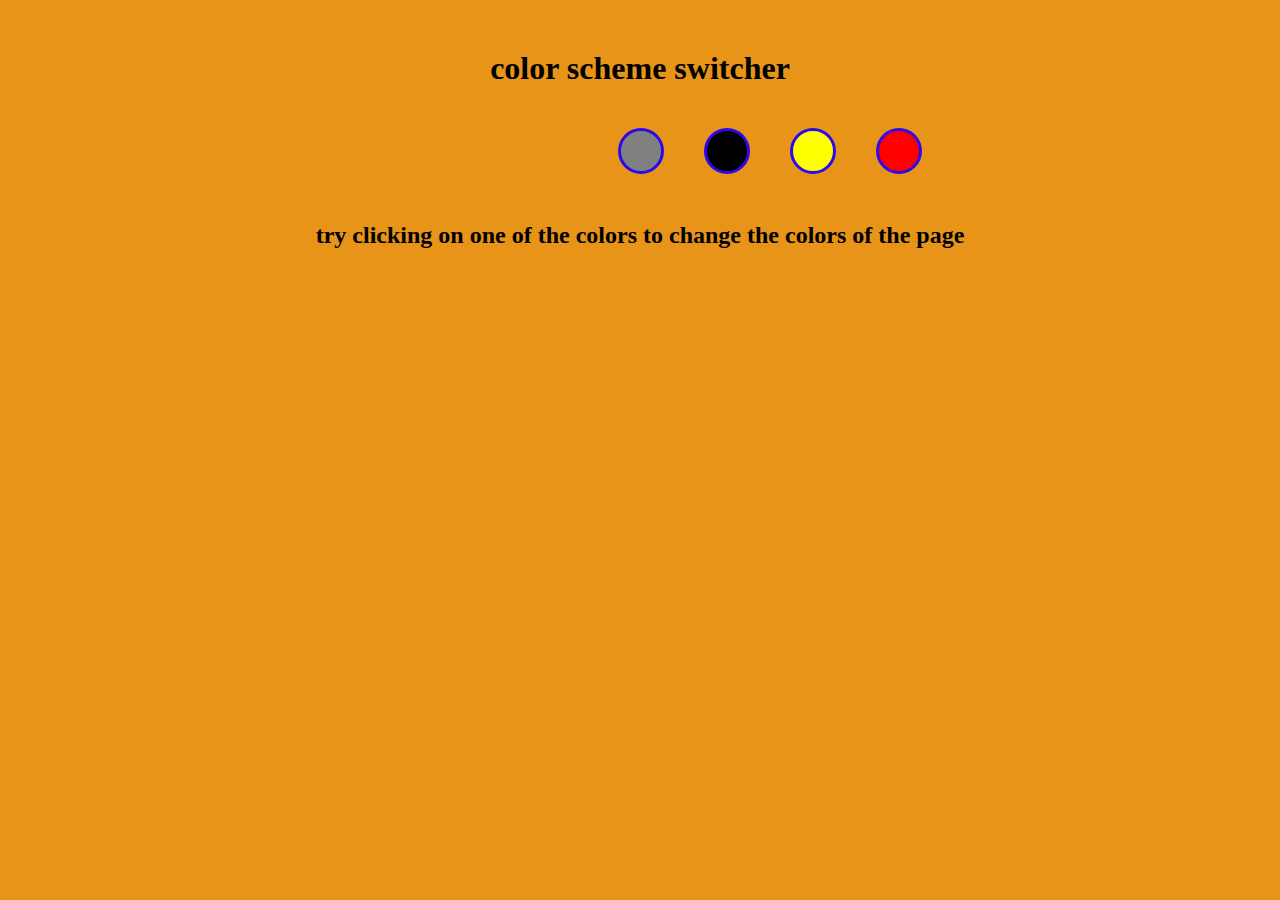
<file: background_color_changer/index.html>
<!DOCTYPE html>
<html lang="en">

<head>
    <meta charset="UTF-8">
    <meta http-equiv="X-UA-Compatible" content="IE=edge">
    <meta name="viewport" content="width=device-width, initial-scale=1.0">
    <title>color switcher</title>
    <link rel="stylesheet" type="text/css" href="style.css">
</head>

<body>
    <div>
        <h1>color scheme switcher</h1>
        <ul id="switcher">
            <li id="graybutton" onclick="switchgray()"></li>

            <li id="blackbutton" onclick="switchblack()"></li>
            <li id="yellowbutton" onclick="switchyellow()"></li>
            <li id="redbutton" onclick="switchred()"></li>
        </ul>
        <br>
        <h2>try clicking on one of the colors to change the colors of the page</h2>
    </div>


    <script src="index.js"></script>
</body>

</html>
</file>
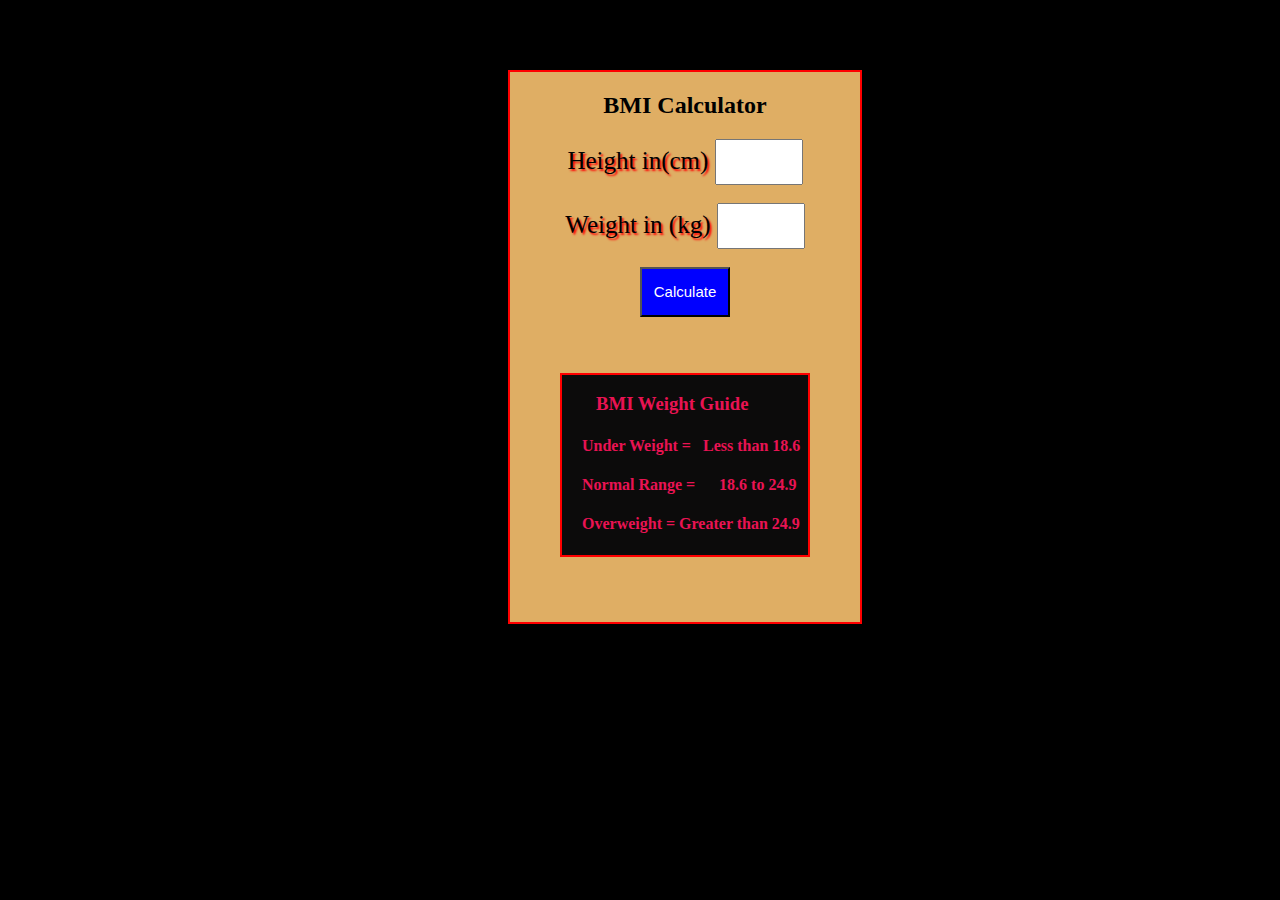
<file: BMI_Calculator/index.html>
<!DOCTYPE html>
<html lang="en">

<head>
    <meta charset="UTF-8">
    <meta http-equiv="X-UA-Compatible" content="IE=edge">
    <meta name="viewport" content="width=device-width, initial-scale=1.0">
    <title>BMI Calculator</title>
    <link rel="stylesheet" type="text/css" href="style.css">
</head>

<body>

    <div id="main_div">

        <h2>BMI Calculator</h2>
        <label>Height in(cm) </label>
        <input type="text" id="height" min="1" max="240">
        <br>
        <br>
        <label>Weight in (kg) </label>
        <input type="text" id="weight" min="1" max="200">
        <br>
        <br>
        <button id="submit" type="submit">Calculate</button>
        <h2 id="result"></h2>
        <br>
        <br>
        <div id="lower_div">
            <h3><b>&nbsp&nbsp BMI Weight Guide</b></h3>
            <h4>Under Weight = &nbsp Less than 18.6</h4>
            <h4>Normal Range =&nbsp&nbsp&nbsp&nbsp&nbsp 18.6 to 24.9</h4>
            <h4>Overweight = Greater than 24.9</h4>


        </div>

    </div>


    <script src="index.js">
    </script>
</body>

</html>
</file>
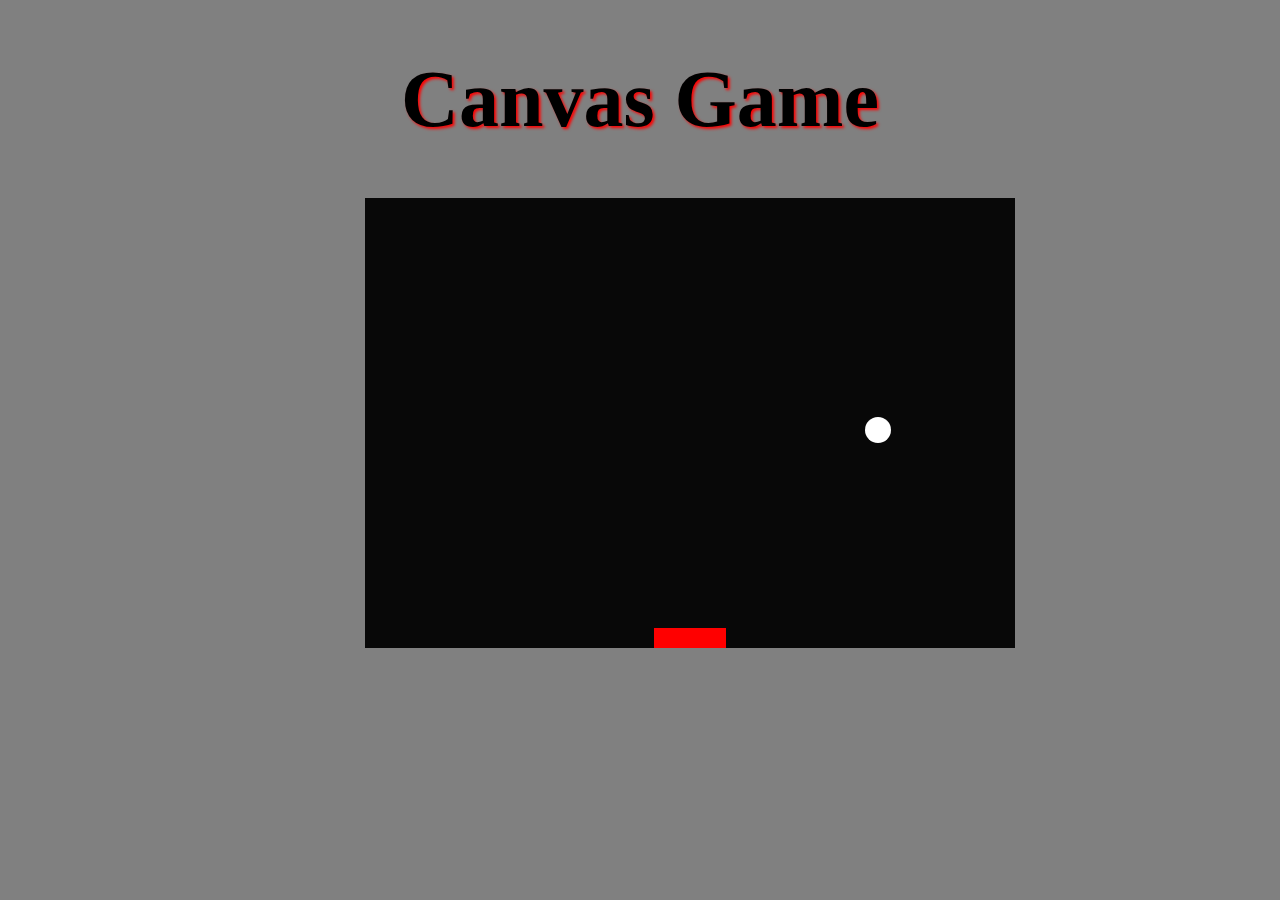
<file: canvas Game/index.html>
<!DOCTYPE html>
<html lang="en">

<head>
    <meta charset="UTF-8">
    <meta http-equiv="X-UA-Compatible" content="IE=edge">
    <meta name="viewport" content="width=device-width, initial-scale=1.0">
    <title>Canvas Game</title>
    <link rel="stylesheet" type="text/css" href="style.css">
</head>

<body>
    <h1>Canvas Game</h1>
    <canvas id="mycanvas" width="650" height="450"></canvas>
    <script src="index.js"></script>
</body>

</html>
</file>
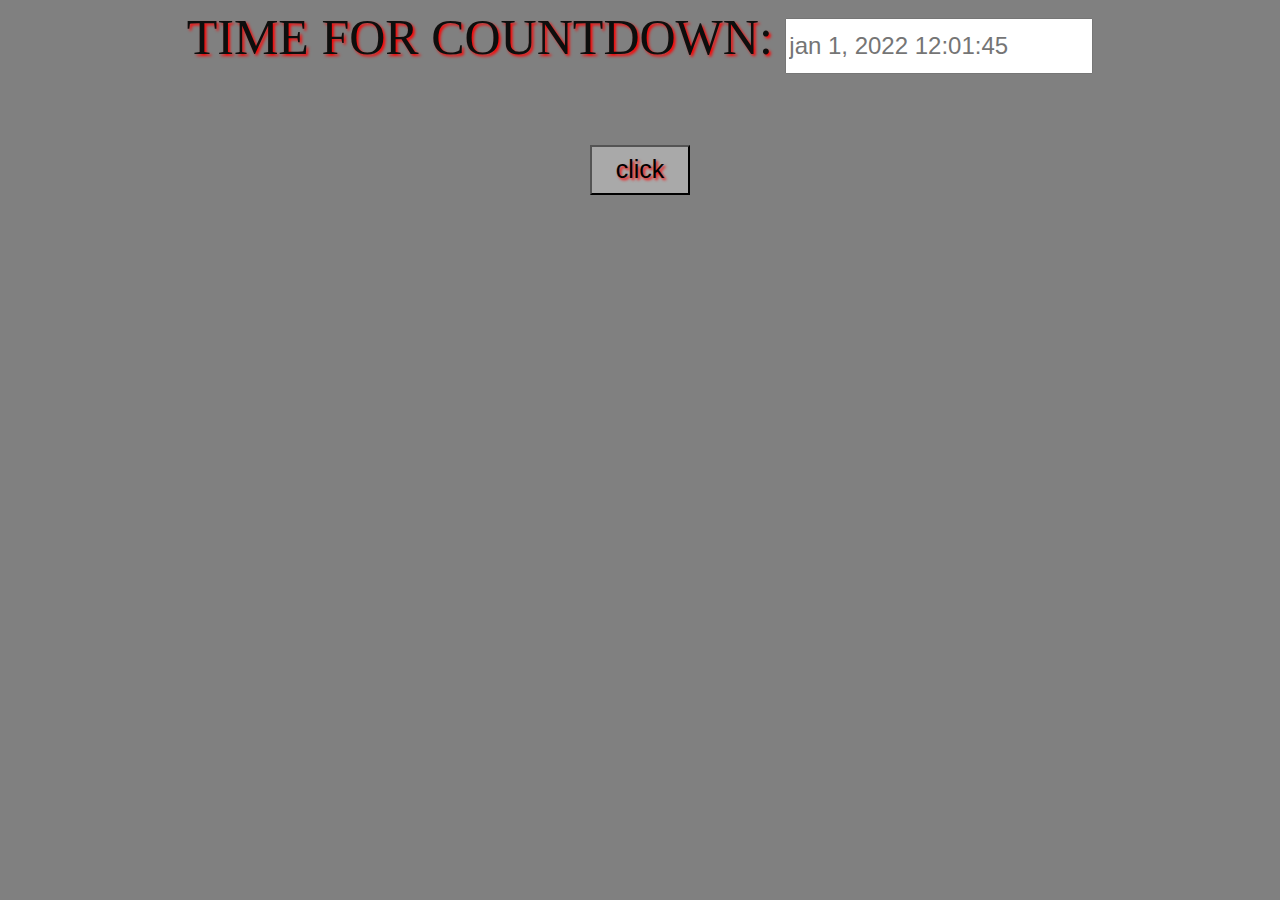
<file: countdown timer/index.html>
<!DOCTYPE html>
<html lang="en">

<head>
    <meta charset="UTF-8">
    <meta http-equiv="X-UA-Compatible" content="IE=edge">
    <meta name="viewport" content="width=device-width, initial-scale=1.0">
    <title>Countdown timer</title>
    <link rel="stylesheet" type="text/css" href="style.css">
</head>

<body>
    <label>Time for countdown: </label>
    <input type="text" id="countDownTime" placeholder="jan 1, 2022 12:01:45">
    <br>
    <br>
    <button onclick="fun();">click</button>
    <div id="root"></div>
    <script src="index.js"></script>
</body>

</html>
</file>
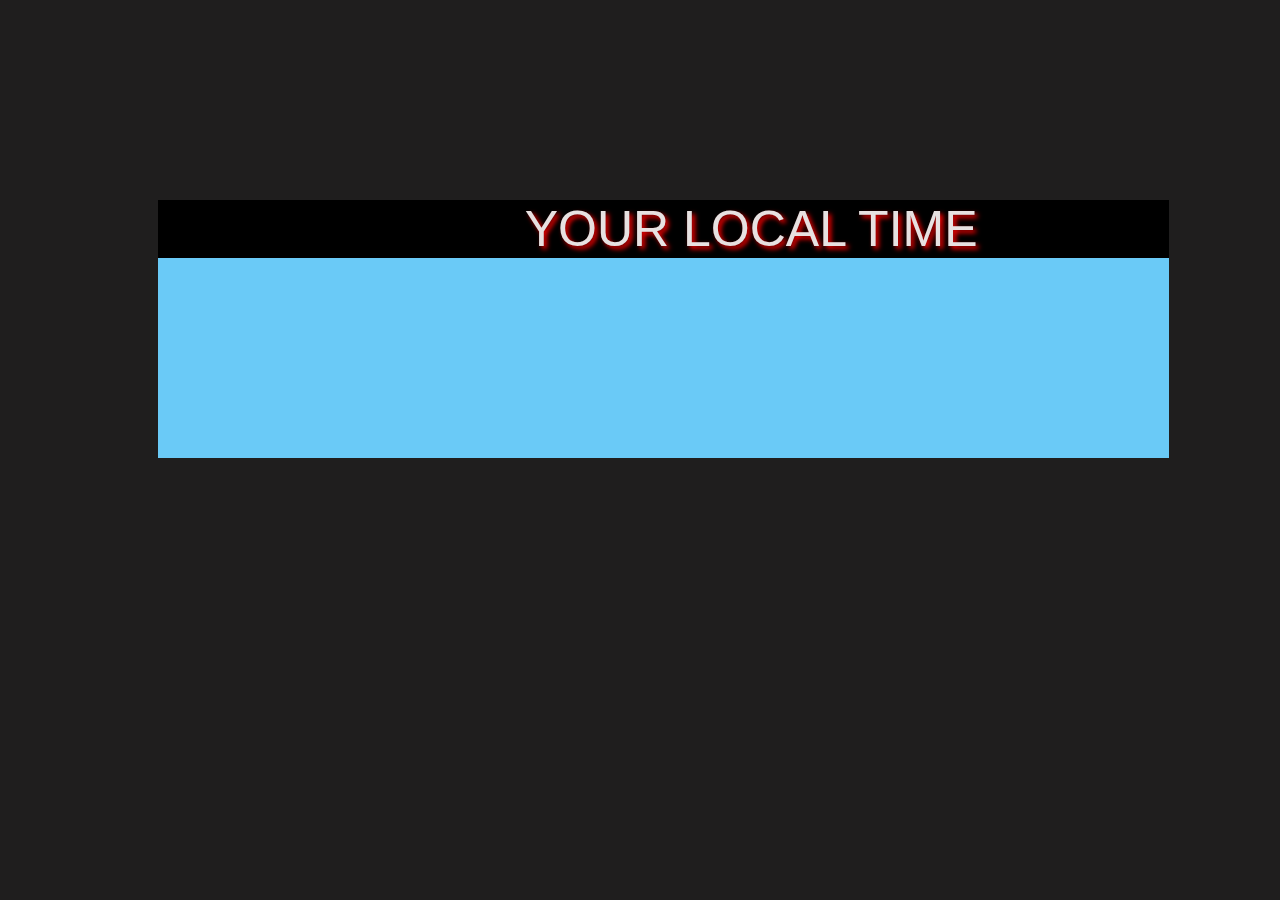
<file: digital clock/index.html>
<!DOCTYPE html>
<html lang="en">

<head>
    <meta charset="UTF-8">
    <meta http-equiv="X-UA-Compatible" content="IE=edge">
    <meta name="viewport" content="width=device-width, initial-scale=1.0">
    <title>digital clock</title>
    <link rel="stylesheet" type="text/css" href="style.css">
</head>

<body>
    <div id="banner"><span>your local time</span></div>
    <div id="clock"></div>


    <script src="index.js"></script>
</body>

</html>
</file>
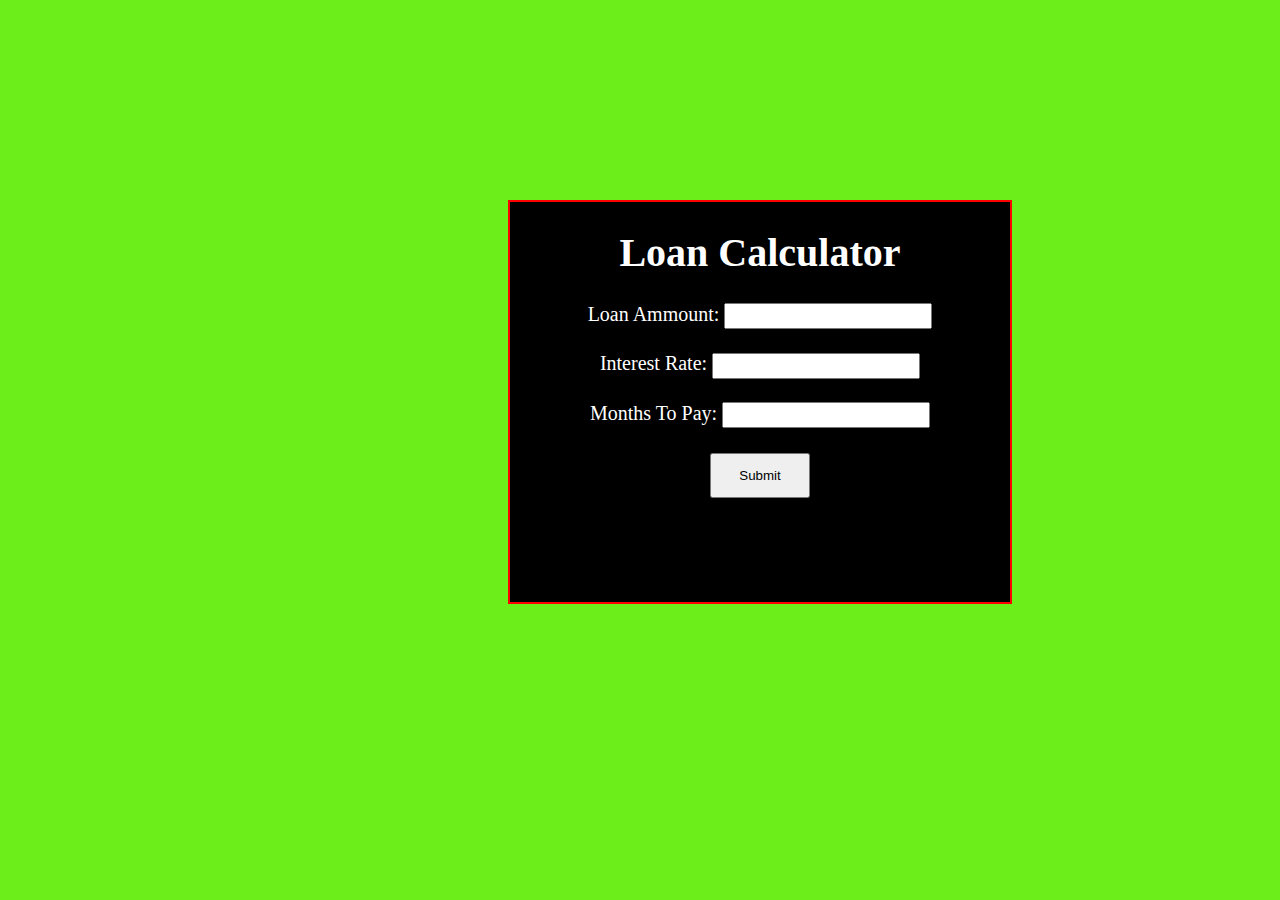
<file: Loan_Calculator/index.html>
<!DOCTYPE html>
<html lang="en">

<head>
    <meta charset="UTF-8">
    <meta http-equiv="X-UA-Compatible" content="IE=edge">
    <meta name="viewport" content="width=device-width, initial-scale=1.0">
    <title>Loan Calculator</title>
    <link rel="stylesheet" type="text/css" href="style.css">
</head>

<body>
    <div>
        <div id="loancal">
            <h1>Loan Calculator</h1>
            <label>Loan Ammount:</label>
            <input type="number" min="1" max="90000000000" id="loan_ammount">
            <br>
            <br>
            <label>Interest Rate:</label>
            <input type="number" min="1" id="Interest_Rate">
            <br>
            <br>
            <label>Months To Pay:</label>
            <input type="number" min="1" id="Months_To_Pay">

            <h2 id="payment"> </h2>
            <input style="width: 100px; height: 45px;" type="submit" onclick="calculateloan()">
        </div>
    </div>
    <script src="index.js"></script>
</body>

</html>
</file>
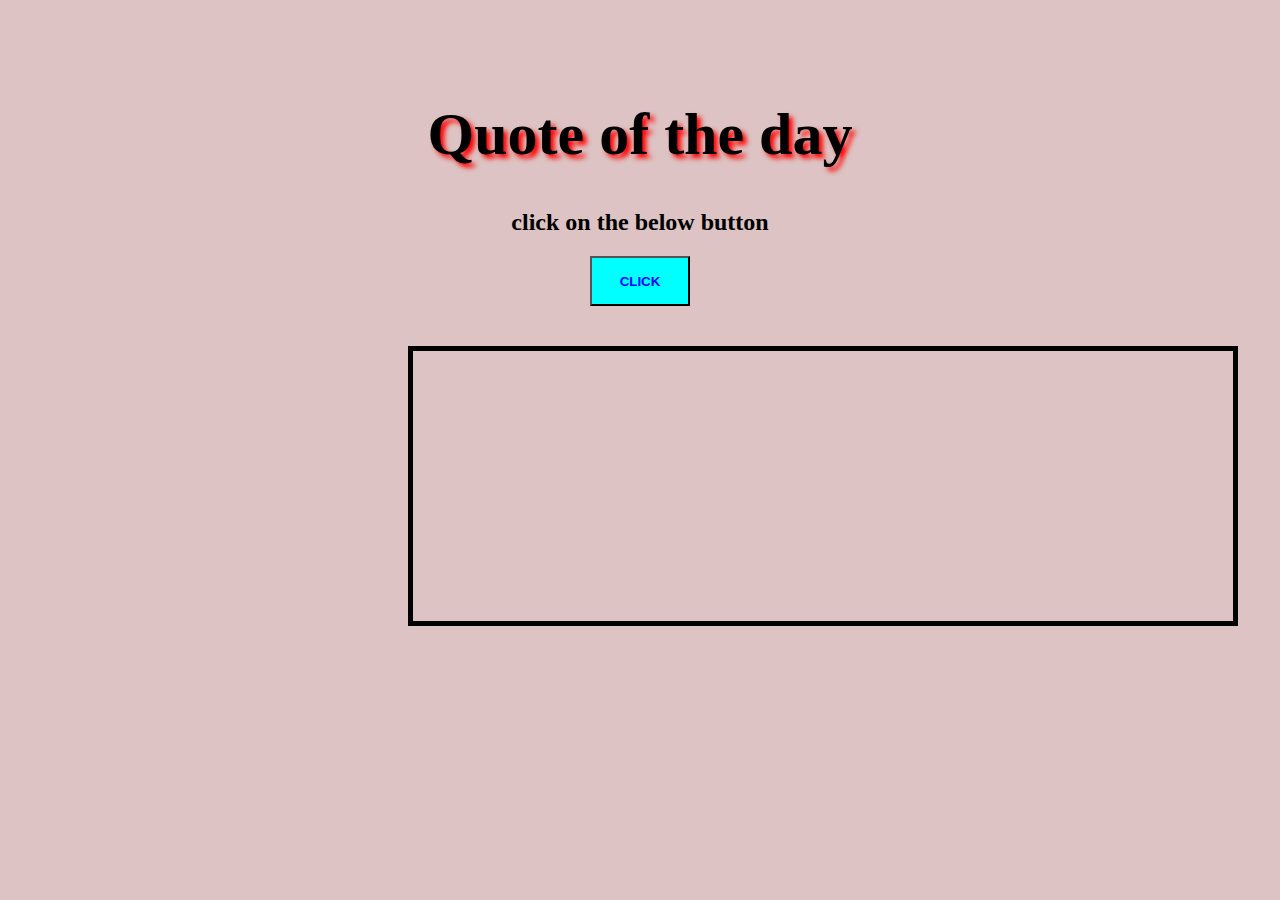
<file: quote/index.html>
<!DOCTYPE html>
<html lang="en">

<head>
    <meta charset="UTF-8">
    <meta http-equiv="X-UA-Compatible" content="IE=edge">
    <meta name="viewport" content="width=device-width, initial-scale=1.0">
    <title>Quote</title>
    <link rel="stylesheet" type="text/css" href="style.css">
</head>

<body>


    <div>
        <h1>Quote of the day</h1>
        <h2>click on the below button </h2>
        <button id="clickme" onclick="showQuote()"><b>CLICK</b></button>
        <div id="quotediv">

            <h2 id="quote"></h2>

            <h2 style="text-align: right;" id="author"></h2>


        </div>
    </div>

    <script src="index.js"></script>
</body>

</html>
</file>
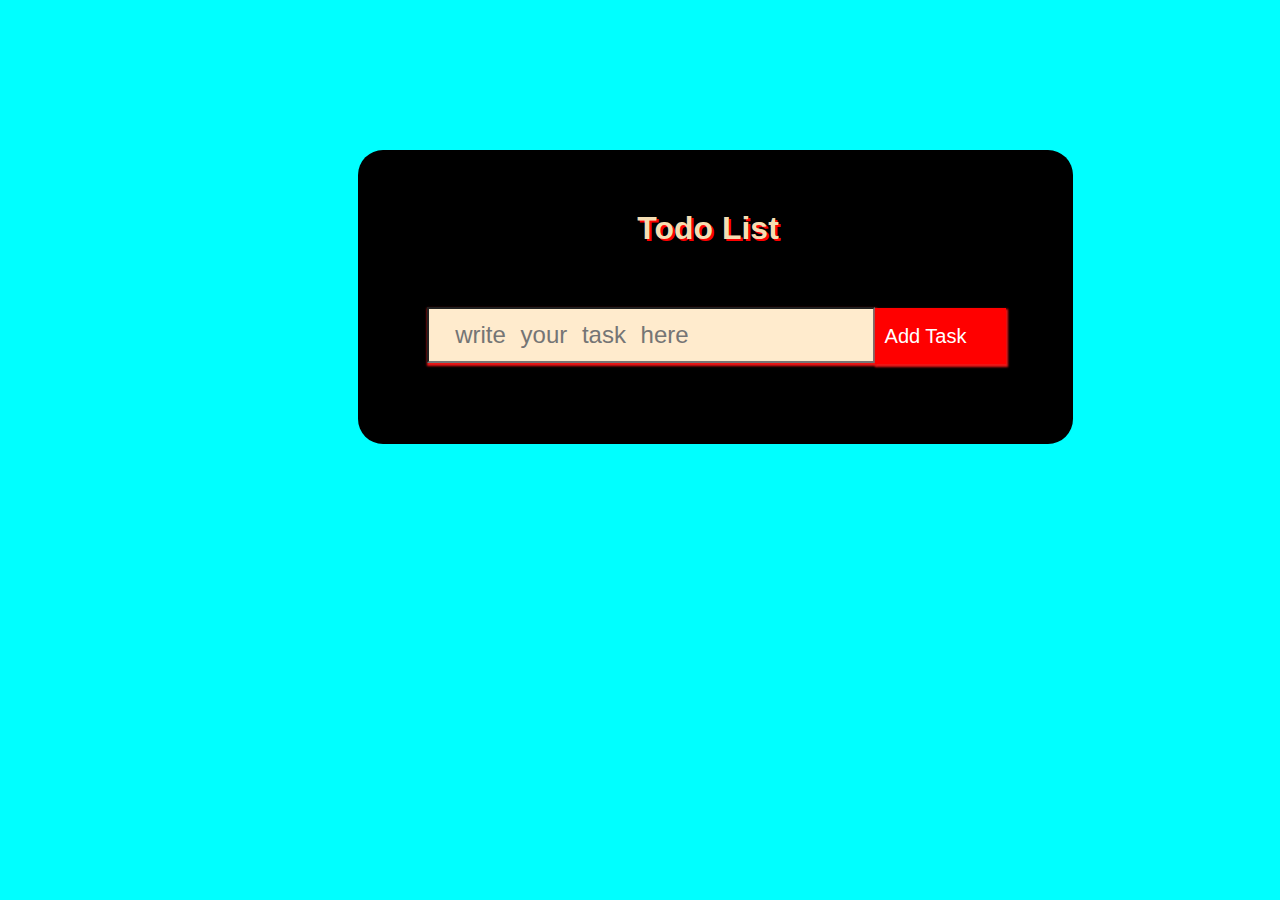
<file: todo list/index.html>
<!DOCTYPE html>
<html lang="en">

<head>
    <meta charset="UTF-8">
    <meta http-equiv="X-UA-Compatible" content="IE=edge">
    <meta name="viewport" content="width=device-width, initial-scale=1.0">
    <title>Todo List</title>
    <link rel="stylesheet" type="text/css" href="style.css">
</head>

<body>
    <div id="wrapper">
        <h1>Todo List</h1>
        <input id="task" placeholder=" write your task here"><button id="add">Add Task</button>
        <!--<hr>-->
        <div id="todos"> </div>
    </div>
    <script src="index.js"></script>
</body>

</html>
</file>
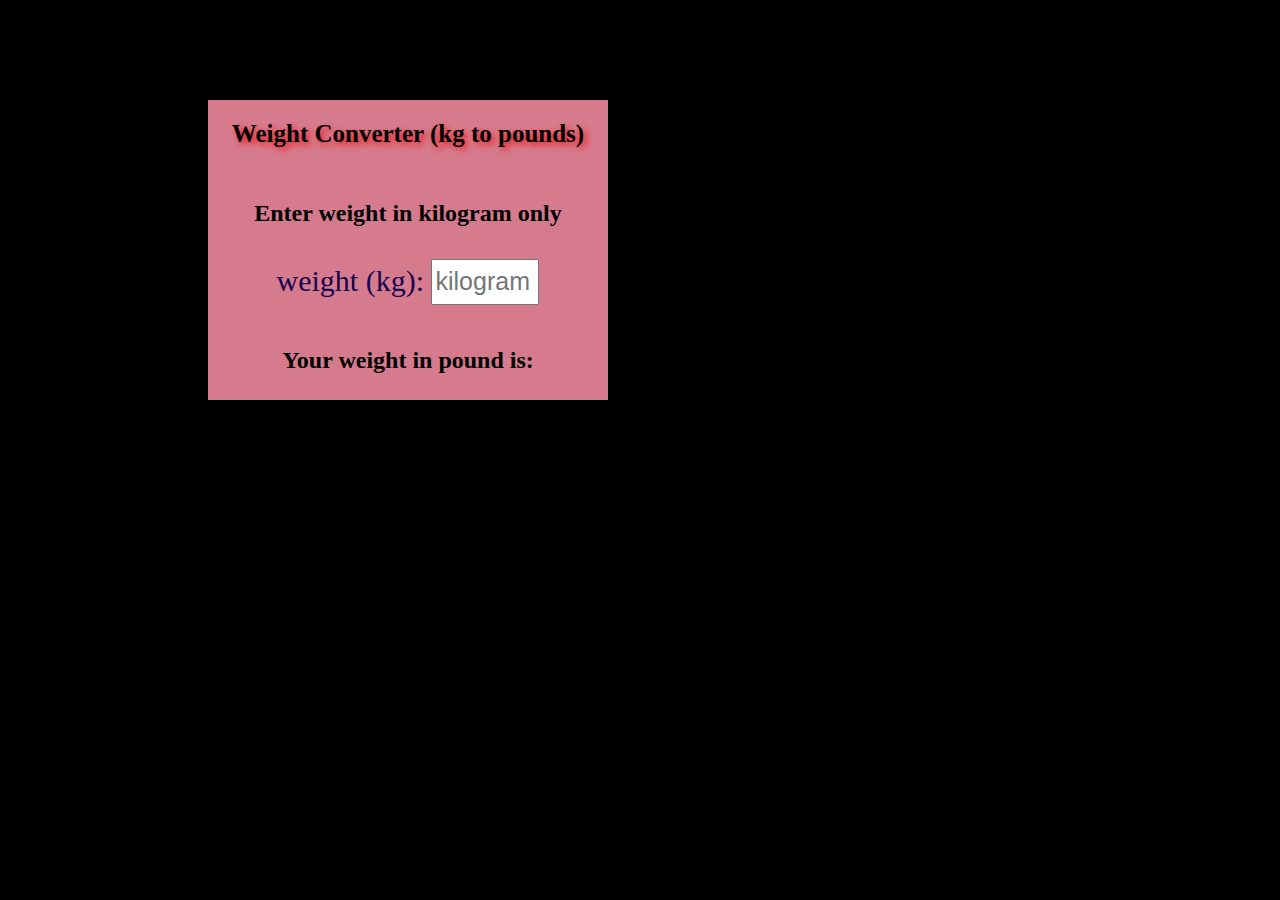
<file: weight_converter/index.html>
<!DOCTYPE html>
<html lang="en">

<head>
    <meta charset="UTF-8">
    <meta http-equiv="X-UA-Compatible" content="IE=edge">
    <meta name="viewport" content="width=device-width, initial-scale=1.0">
    <title>Document</title>
    <link rel="stylesheet" type="text/css" href="style.css">
</head>

<body>
    <div id="main_div">
        <h2>Weight Converter (kg to pounds)</h2>
        <h4>Enter weight in kilogram only</h4>
        <label>weight (kg): </label>
        <input id="weight" type="text" min="1" max="500" placeholder="kilogram" oninput="weightToPound()">
        <br>
        <br>
        <h3>Your weight in pound is:
            <b id="result"></b>
        </h3>

    </div>

    <script src="index.js"></script>
</body>

</html>
</file>
<file: background_color_changer/style.css>
body {
    text-align: center;
    margin-top: 50px;
    background: rgb(231, 148, 24);
    overflow: hidden;
}

#switcher {
    list-style: none;
    overflow: hidden;
    margin: 10px 10px 10px 550px;
}

#switcher li {
    float: left;
    width: 40px;
    height: 40px;
    margin: 20px 20px 0px 20px;
    border-radius: 25px;
    border: 3px solid rgb(43, 8, 240);
}

#graybutton {
    background: gray;
}

#blackbutton {
    background: black;
}

#yellowbutton {
    background: yellow;
}

#redbutton {
    background: red;
}
</file>
<file: BMI_Calculator/style.css>
body {
    background-color: black;
    text-align: center;
}

#main_div {
    margin-left: 500px;
    height: 550px;
    margin-top: 70px;
    width: 350px;
    border: 2px solid red;
    background-color: rgb(223, 174, 100);
}

label {
    color: black;
    font-size: 25px;
    text-shadow: 2px 2px 2px red;
}

input {
    width: 80px;
    height: 40px;
    font-size: 20px;
}

button {
    width: 90px;
    height: 50px;
    font-size: 15px;
    color: white;
    text-decoration: none;
    background-color: blue;
}

button:hover {
    background-color: black;
}

#lower_div {
    background-color: rgb(12, 11, 11);
    color: rgb(233, 19, 83);
    margin-left: 50px;
    margin-right: 50px;
    border: 2px solid red;
    text-align: justify;
    padding-left: 20px;
}
</file>
<file: canvas Game/style.css>
#mycanvas {
    background-color: #080808;
    margin: 0px 0px 0px 100px;
    box-shadow: red;
}

body {
    background-color: gray;
    text-align: center;
    color: black;
    text-shadow: 2px 2px 3px red;
    font-size: 40px;
}
</file>
<file: countdown timer/style.css>
body {
    background-color: grey;
    text-align: center;
    font-size: 50px;
    color: rgb(13, 14, 13);
    text-shadow: 2px 2px 3px red;
    text-transform: uppercase;
}

#root {
    margin-top: 50px;
    width: 50%;
    text-align: right;
}

input {
    width: 300px;
    height: 50px;
    font-size: x-large;
    color: black;
}

button {
    color: black;
    font-size: 25px;
    width: 100px;
    height: 50px;
    background-color: darkgray;
    text-shadow: 2px 2px 3px red;
}

button:hover {
    background-color: chocolate;
}
</file>
<file: digital clock/style.css>
body {
    background-color: rgb(31, 30, 30);
}

#clock {
    color: rgb(226, 226, 226);
    font-size: 150px;
    text-shadow: 3px 3px 5px red;
    background-color: rgb(106, 202, 247);
    width: 80%;
    margin-left: 150px;
    min-height: 200px;
    font-family: Arial, Helvetica;
    text-align: center;
}

#banner {
    color: rgb(231, 225, 225);
    text-shadow: 3px 3px 5px red;
    font-size: 50px;
    background-color: black;
    width: 80%;
    margin-left: 150px;
    margin-top: 200px;
    font-family: Arial, Helvetica, sans-serif;
    text-transform: uppercase;
    text-align: center;
}

span {
    margin-left: 175px;
}
</file>
<file: Loan_Calculator/style.css>
body {
    background-color: rgb(107, 238, 26);
}

#loancal {
    border: 2px solid red;
    margin-top: 200px;
    width: 500px;
    height: 400px;
    margin-left: 500px;
    background-color: black;
    text-align: center;
    color: white;
    font-size: 20px;
}

#Interest_Rate,
#loan_ammount,
#Months_To_Pay {
    width: 200px;
    height: 20px;
}
</file>
<file: quote/style.css>
body {
    background-color: rgb(221, 195, 195);
    text-align: center;
    margin-top: 100px;
}

h1 {
    color: black;
    font-size: 60px;
    text-shadow: 4px 4px 5px red;
}

button {
    width: 100px;
    height: 50px;
    color: blue;
    background-color: cyan;
}

button:hover {
    background-color: rgb(238, 236, 243);
}

#quotediv {
    border: 5px solid black;
    width: 800px;
    margin-left: 400px;
    margin-top: 40px;
    height: 250px;
    font-size: 25px;
    color: rgb(58, 16, 4);
    text-align: justify;
    padding: 10px;
    text-shadow: 4px 4px 5px green;
}
</file>
<file: todo list/style.css>
body {
    text-align: center;
    background-color: aqua;
    color: wheat;
    text-shadow: 2px 2px red;
    font-family: Arial, Helvetica, sans-serif;
}

#add {
    background-color: red;
    border: 0;
    color: white;
    height: 56px;
    padding: 10px 10px;
    padding-right: 40px;
    cursor: pointer;
    margin-top: 40px;
    font-size: 20px;
    box-shadow: 1px 2px 2px 1px rgb(238, 22, 22);
}

.remove {
    margin-top: 7px;
    background-color: rgb(131, 247, 22);
    float: right;
    clear: both;
    border-radius: 2px;
    width: 60px;
    height: 20px;
    border-style: dotted;
}

#wrapper {
    width: 600px;
    background-color: black;
    margin-top: 150px;
    margin-left: 350px;
    padding-bottom: 50px;
    padding-top: 30px;
    padding-left: 50px;
    padding-right: 65px;
    border-radius: 25px;
}

ul {
    list-style: none;
    text-align: left;
    margin-left: 35px;
    line-height: 35px;
    font-size: 30px;
    line-height: 2;
    text-shadow: none;
}

#task {
    width: 440px;
    height: 50px;
    margin-left: 17px;
    font-size: x-large;
    background-color: blanchedalmond;
    text-indent: 10px;
    word-spacing: 8px;
    outline: none;
    box-shadow: 1px 2px 2px 1px rgb(238, 22, 22);
}

h1 {
    margin-top: 30px;
}
</file>
<file: weight_converter/style.css>
body {
    background-color: black;
    text-align: center;
}

#main_div {
    background-color: rgb(214, 123, 141);
    margin-top: 100px;
    height: 300px;
    width: 400px;
    margin-left: 200px;
}

h2 {
    padding: 20px;
    font-size: 25px;
    text-shadow: 3px 3px 6px rgb(241, 20, 20);
}

h4,
h3 {
    font-size: x-large;
}

label {
    font-size: 30px;
    color: rgb(22, 2, 77);
}

input {
    font-size: 25px;
    width: 100px;
    height: 40px;
}
</file>
